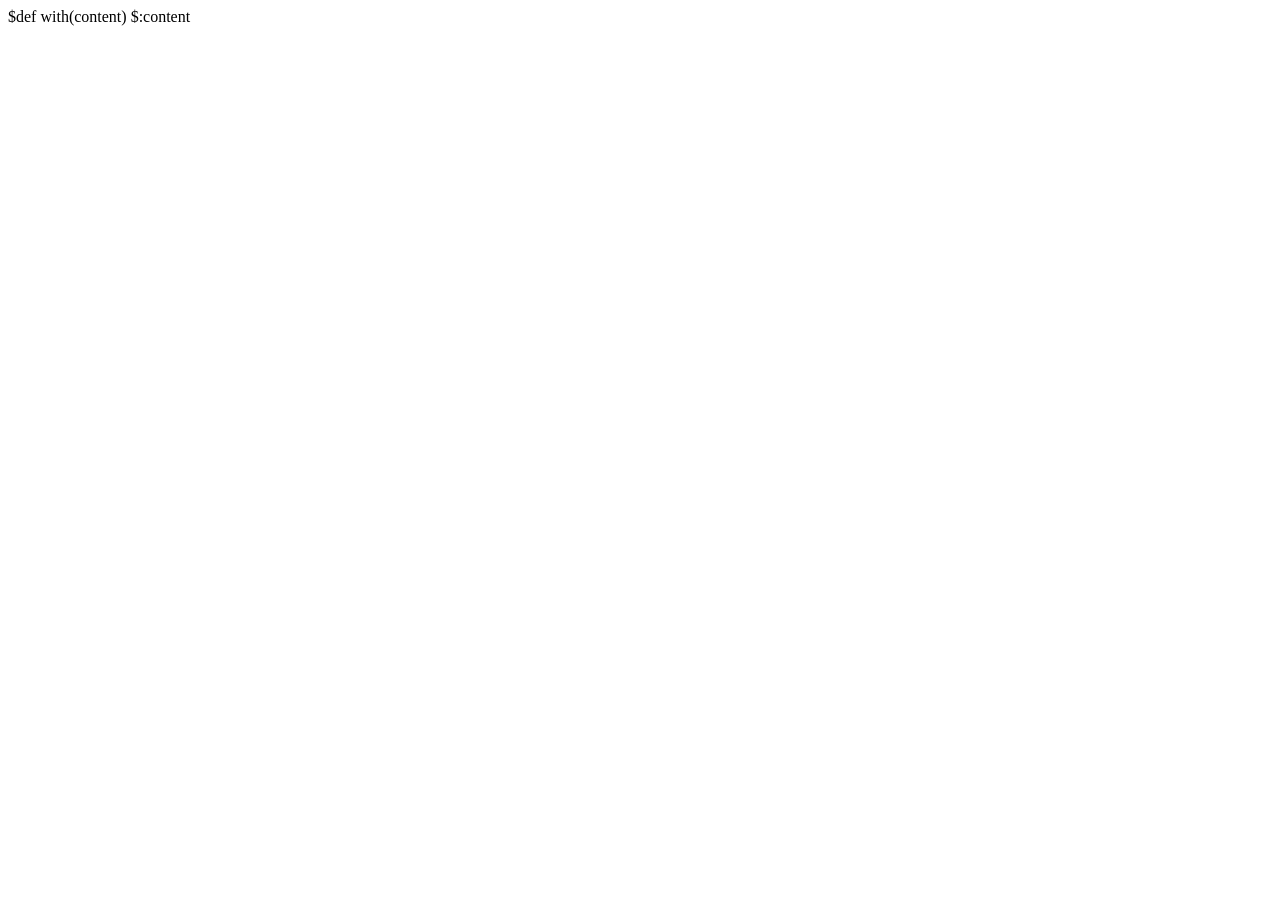
<file: app/views/template.html>
$def with(content)
<!DOCTYPE html>
<html lang="en">
    <head>
        <meta charset="UTF-8">
        <meta name="viewport" content="width=device-width, initial-scale=1.0">
        <title>ML App</title>
    </head>
    <body>
       $:content     
    </body>
</html>
</file>
